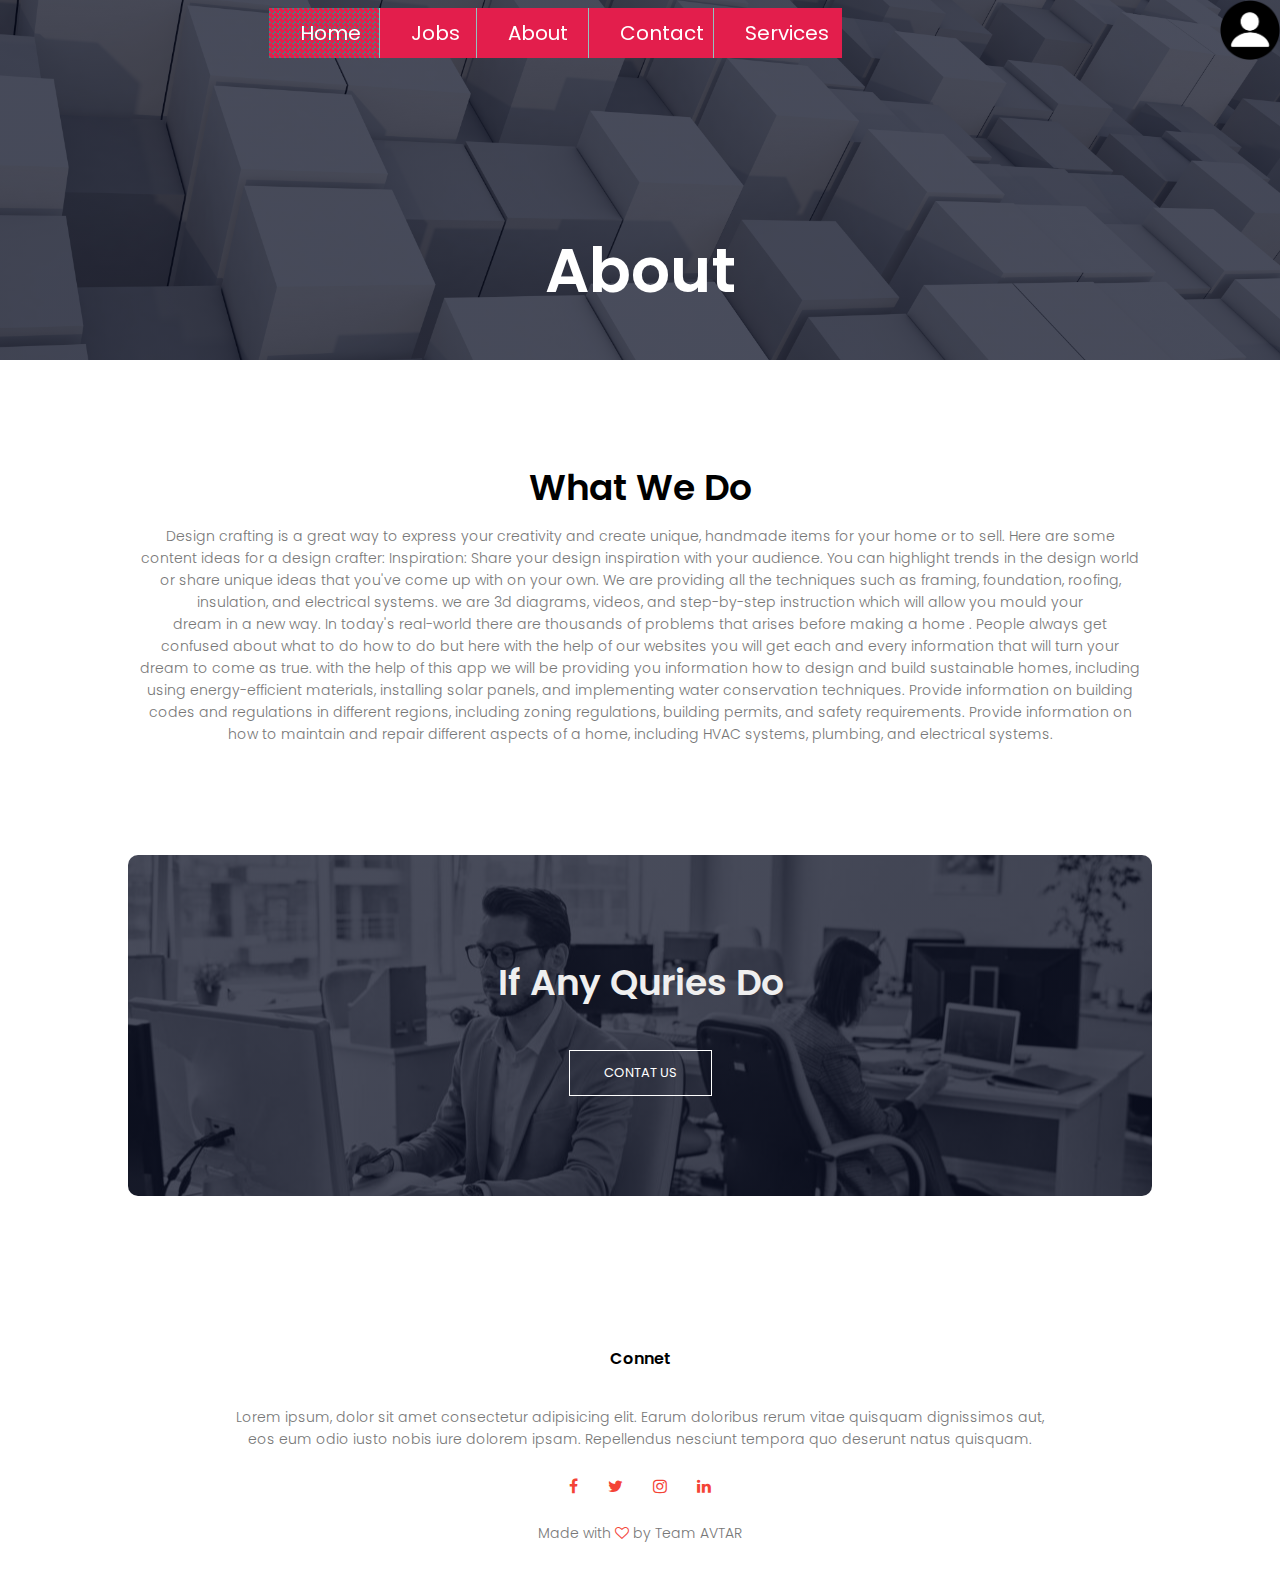
<file: about.html>
<!DOCTYPE html>
<html lang="en">
<head>
    <meta charset="UTF-8">
    <meta http-equiv="X-UA-Compatible" content="IE=edge">
    <meta name="viewport" content="width=device-width, initial-scale=1.0">
    <title>Institution</title>
    <link rel="stylesheet" href="style_M.css">
    <link rel="stylesheet" href="script.js">
    <link rel="preconnect" href="https://fonts.googleapis.com">
<link rel="preconnect" href="https://fonts.gstatic.com" crossorigin>
<link href="https://fonts.googleapis.com/css2?family=Baloo+Bhai+2&family=Poppins:ital,wght@0,100;0,200;0,300;0,600;1,400;1,500;1,600&display=swap" rel="stylesheet">
<!-- <link rel="stylesheet" href="https://cdn.jsdelivr.net/npm/@fortawesome/fontawesome-free@6.2.1/css/fontawesome.min.css" integrity="sha384-QYIZto+st3yW+o8+5OHfT6S482Zsvz2WfOzpFSXMF9zqeLcFV0/wlZpMtyFcZALm" crossorigin="anonymous"> -->
<!-- <link rel="stylesheet" href="https://cdn.jsdelivr.net/npm/@fortawesome/fontawesome-free@6.2.1/css/fontawesome.min.css"> -->
<!-- <script src="httspss://kit.fontawesome.com/a076d05399.js" ></script> -->
<link rel="stylesheet"s href="https://stackpath.bootstrapcdn.com/font-awesome/4.7.0/css/font-awesome.min.css">

</head>
<body>
    <section class="header">
        <a href="login.html"><img src="images/login.png " width="60px" alt=""></a>
  <div id="nav">
    <ul class="nav-menu clearfix unstyled">
      
      <!-- <img src="images/logo.png" width="60px" alt=""> -->
      
      <li><a href="index.html" class="three-d active">
        Home
        <span class="three-d-box"><span class="front">Home</span><span class="back">Home</span></span>
      </a></li>
      <!-- <li><a href="#" class="three-d">
        Services
        <span class="three-d-box"><span class="front">Services</span><span class="back">Services</span></span>
      </a></li> -->
      <li><a href="jobs.html" class="three-d">
        Jobs
        <span class="three-d-box"><span class="front">Jobs</span><span class="back">Jobs</span></span>
      </a></li>
      <li><a href="about.html" class="three-d">
        About
        <span class="three-d-box"><span class="front">About</span><span class="back">About</span></span>
      </a></li>
      <li><a href="contact.html" class="three-d">
        Contact
        <span class="three-d-box"><span class="front">Contact</span><span class="back">Contact</span></span>
      </a></li>
      <li><a href="index.html" class="three-d">
        Services
        <span class="three-d-box"><span class="front">Services</span><span class="back">Services</span></span>
      </a>
        <ul class="clearfix unstyled drop-menu">
          <li><a href="Materials.html" class="three-d">
              MATERIALS
              <span class="three-d-box"><span class="front">MATERIALS</span><span class="back">MATERIALS</span></span>
            </a></li>
            <li><a href="Architecture.html" class="three-d">
              ARCHITECTURE
              <span class="three-d-box"><span class="front">ARCHITECTURE</span><span class="back">ARCHITECTURE</span></span>
            </a></li>
            <li><a href="Interior.html" class="three-d">
              INTERIOR
              <span class="three-d-box"><span class="front">INTERIOR</span><span class="back">INTERIOR</span></span>
            </a></li>

            
            <!-- <li><a href="#" class="three-d">
              Videogames
              <span class="three-d-box"><span class="front">Videogames</span><span class="back">Videogames</span></span>
            </a></li> -->
        </ul>
      </li>
      <!-- <li><a href="#" class="three-d">
        Shop On-line
        <span class="three-d-box"><span class="front">Shop On-line</span><span class="back">Shop On-line</span></span>
      </a></li> -->
    </ul>
    
  </div>
        <!-- <nav>
            <a href="index.html"> <img src="images/logo.jpg" width="100px" alt=""></a>
            <a href="index.html"> <img src="images/logo.jpg" width="100px" alt=""></a>
            <div class="nav-links" id="navlinks">
                <i class="fa fa-times" onclick="hideMenu()"></i>
                <ul>
                    <li><a href="">HOME</a></li>
                    <li><a href="">ABOUT</a></li>
                    <li><a href="">COURSE</a></li>
                    <li><a href="">BLOG</a></li>
                    <li><a href="">CONTACT</a></li>
                </ul>
            </div>
            <i class="fa fa-bars"  onclick="showMenu()" ></i>
        </nav> -->

        <div class="text-box">
            <h1>
                About 
            </h1>
            <!-- <p>Lorem ipsum dolor sit amet consectetur adipisicing elit. Obcaecati, repellat quas. Nesciunt labore totam quibusdam iusto earum<br> delectus iste! Deserunt vel repellendus optio sed sunt praesentium aperiam culpa explicabo fuga?</p> -->
            <!-- <a href="" class="hero-btn">Visit Us To know More</a> -->

        </div>
    </section>

    <!-- ------ Course ------/ -->
    <section class="course">
        <h1>What We Do</h1>

        <p>Design crafting is a great way to express your creativity and create unique, handmade items for your home or to sell. Here are some content ideas for a design crafter:
            Inspiration: Share your design inspiration with your audience. You can highlight trends in the design world or share unique ideas that you've come up with on your own.  
            We are providing all the techniques such as framing, foundation, roofing, insulation, and electrical systems. we are  3d   diagrams, videos, and step-by-step instruction which will allow you mould your dream in a new way.
            In today's real-world there are thousands of problems that arises before making a home . People always get confused about what to do how to do but here with the help of our websites you will get each and every information that will turn your dream to come as true.
            with the help of this app we will be providing you information  how to design and build sustainable homes, including using energy-efficient materials, installing solar panels, and implementing water conservation techniques.
            Provide information on building codes and regulations in different regions, including zoning regulations, building permits, and safety requirements.
            Provide information on how to maintain and repair different aspects of a home, including HVAC systems, plumbing, and electrical systems.
        </p>

        <!-- <div class="row">
            <div class="course-col">
                <a href="https://www.ultratechcement.com/"><img src="img/download.png " width="200px" alt=""></a>
                <h3>Ultra Tech Cement</h3>
                <p>UltraTech Cement Limited is an Indian cement company based in Mumbai. It is the largest manufacturer of grey cement, ready-mix concrete (RMC) and white cement in India with an installed capacity of 116.75 million tonnes per annum. It is the only company in the world to have a capacity of over 100 million tonnes in a single country, outside of China.</p>
            </div>
            <div class="course-col">
                <a href="https://www.ambujacement.com/"><img src="img/download (1).png" width="200px" alt=""></a>
                <h3>Ambuja Cement</h3>
                <p>Ambuja Cements Limited, formerly known as Gujarat Ambuja Cement Limited, is a major Indian cement producing company.[4] The Group markets cement and clinker for both domestic and export markets.</p>
            </div>
            <div class="course-col">
                <a href="https://www.shreecement.com/"><img src="img/download (2).png"  width="200px" alt=""></a>
                <h3>Shree Cement</h3>
                <p>Shree Cement is an Indian cement manufacturer, founded in Beawar, Rajasthan, in 1979. Now headquartered in Kolkata, it is one of the biggest cement makers in Northern India. Shree Cement has moved in the last two decades from having 2 million tonne (mt) production capacity to becoming the country’s third largest cement player, with an installed capacity of 43.3 mt in India and 50.4 mt overseas.</p>
            </div> -->
        </div>
    </section>



    <!-- ------- Call to Action------ -->

    <section class="cta">
        <h1>If Any Quries Do</h1>
        <!-- <img src="img/bg.jpg" alt=""> -->
        <a href="" class="hero-btn">CONTAT US</a>
    </section>


    <!-- -----footer---- -->
    <section class="footer">
        <h4>Connet</h4>
        <p>Lorem ipsum, dolor sit amet consectetur adipisicing elit. Earum doloribus rerum vitae quisquam dignissimos aut, <br> eos eum odio iusto nobis iure dolorem ipsam. Repellendus nesciunt tempora quo deserunt natus quisquam.</p>
        <div class="icons">
            <i class="fa fa-facebook"></i>
            <i class="fa fa-twitter"></i>
            <i class="fa fa-instagram"></i>
            <i class="fa fa-linkedin"></i>

        </div>
        <p>Made with <i class="fa fa-heart-o"></i> by Team AVTAR</p>
    </section>



    <!-- ------ JavaScript for toggle Menu ------ -->
    <!-- <script>
        var navlinks = document.getElementById ("navlinks");
        function showMenu(){
            navlinks.style.right = "0";
        }
        function hideMenu(){
            navlinks.style.right = "-200px";
        }
    </script> -->

</body>
</html>
</file>
<file: style_M.css>
*{
    margin: 0;
    padding: 0;
    /* font-family: 'Baloo Bhai 2', cursive; */
font-family: 'Poppins', sans-serif;

}

.header{
    min-height: 40vh;
    width: 100%;
    background-image: linear-gradient(rgba(4,9,30,0.7),rgba(4,9,30,0.7)),url("img/bg.jpg");
    background-position: center;
    background-size: cover;
    /* position: relative; */
    display: flex;
    flex-direction: row-reverse;
}


    @import url("https://www.w3cplus.com/demo/css3/base.css");

@font-face {
    font-family: 'sansationregular';
    src: url('https://www.w3cplus.com/demo/css3/3DAnimationDropdownMenu/sansation_regular-webfont.eot');
    src: url('https://www.w3cplus.com/demo/css3/3DAnimationDropdownMenu/sansation_regular-webfont.eot?#iefix') format('https://www.w3cplus.com/demo/css3/3DAnimationDropdownMenu/embedded-opentype'),
         url('https://www.w3cplus.com/demo/css3/3DAnimationDropdownMenu/sansation_regular-webfont.woff') format('woff'),
         url('https://www.w3cplus.com/demo/css3/3DAnimationDropdownMenu/sansation_regular-webfont.ttf') format('truetype'),
         url('https://www.w3cplus.com/demo/css3/3DAnimationDropdownMenu/sansation_regular-webfont.svg#sansationregular') format('svg');
    font-weight: normal;
    font-style: normal;
}
body {
	/* background-color:#edecec; */
}
ul, li {
  list-style: none outside none;
}
/* basic menu styles */
.nav-menu {
  display: block;
	background: transparent;
	width:951px;
	margin: 8px auto 0px;
}
.nav-menu > li {
  display: inline;
  float:left;			
	border-right:1px solid #94c0be;
  position: relative;
}
.nav-menu > li:last-child {
  border-right: none;
}
.nav-menu li a {
  color: #fff;
	display: block;
	text-decoration: none;
	font-family: 'sansationregular';
	-webkit-font-smoothing: antialiased;
	-moz-font-smoothing: antialiased;
	font-smoothing: antialiased;
	text-transform: capitalize;
	overflow: visible;
	line-height: 20px;
	font-size: 20px;
	padding: 15px 30px 15px 31px;			
}

/* animation domination */
.three-d {
  -webkit-perspective: 200px;
  -moz-perspective: 200px;
  -ms-perspective: 200px;
  -o-perspective: 200px;
  perspective: 200px;
  -webkit-transition: all .07s linear;
  -moz-transition: all .07s linear;
  -ms-transition: all .07s linear;
  -o-transition: all .07s linear;
  transition: all .07s linear;
  position: relative;
}

.three-d:not(.active):hover {
  cursor: pointer;
}

.three-d:not(.active):hover .three-d-box, 
.three-d:not(.active):focus .three-d-box {
  -wekbit-transform: translateZ(-25px) rotateX(90deg);
  -moz-transform: translateZ(-25px) rotateX(90deg);
  -o-transform: translateZ(-25px) rotateX(90deg);
  -ms-transform: translateZ(-25px) rotateX(90deg);
  transform: translateZ(-25px) rotateX(90deg);
}

.three-d-box {
  -webkit-transition: all .3s ease-out;
  -moz-transition: all .3s ease-out;
  -ms-transition: all .3s ease-out;
  -o-transition: all .3s ease-out;
  transition: all .3s ease-out;
  -webkit-transform: translatez(-25px);
  -moz-transform: translatez(-25px);
  -ms-transform: translatez(-25px);
  -o-transform: translatez(-25px);
  transform: translatez(-25px);
  -webkit-transform-style: preserve-3d;
  -moz-transform-style: preserve-3d;
  -ms-transform-style: preserve-3d;
  -o-transform-style: preserve-3d;
  transform-style: preserve-3d;
  -webkit-pointer-events: none;
  -moz-pointer-events: none;
  -ms-pointer-events: none;
  -o-pointer-events: none;
  pointer-events: none;
  position: absolute;
  top: 0;
	left: 0;
	display: block;
	width: 100%;
	height: 100%;
}

.front {
  -webkit-transform: rotatex(0deg) translatez(25px);
  -moz-transform: rotatex(0deg) translatez(25px);
  -ms-transform: rotatex(0deg) translatez(25px);
  -o-transform: rotatex(0deg) translatez(25px);
  transform: rotatex(0deg) translatez(25px);
}

.back {
  -webkit-transform: rotatex(-90deg) translatez(25px);
  -moz-transform: rotatex(-90deg) translatez(25px);
  -ms-transform: rotatex(-90deg) translatez(25px);
  -o-transform: rotatex(-90deg) translatez(25px);
  transform: rotatex(-90deg) translatez(25px);
  color: #FFE7C4;
}

.front, .back {
  display: block;
	width: 100%;
	height: 100%;
	position: absolute;
	top: 0;
	left: 0;
	background: rgba(227, 30, 76, 255);
	padding: 15px 30px 15px 31px;	
	color: white;
	-webkit-pointer-events: none;
  -moz-pointer-events: none;
  -ms-pointer-events: none;
  -o-pointer-events: none;
  pointer-events: none;
  -webkit-box-sizing: border-box;
  box-sizing: border-box;
}
.nav-menu li .active .front,
.nav-menu li .active .back,
.nav-menu li a:hover .front,
.nav-menu li a:hover .back {
  background-color: bl;
  -webkit-background-size: 5px 5px;
  background-size: 5px 5px;
  background-position: 0 0, 30px 30px;
  background-image: -webit-linear-gradient(45deg, #478480 25%, transparent 25%, transparent 75%, #478480 75%, #478480), linear-gradient(45deg, #478480 25%, transparent 25%, transparent 75%, #478480 75%, #478480);
  background-image: -moz-linear-gradient(45deg, #478480 25%, transparent 25%, transparent 75%, #478480 75%, #478480), linear-gradient(45deg, #478480 25%, transparent 25%, transparent 75%, #478480 75%, #478480);
	background-image: -ms-linear-gradient(45deg, #478480 25%, transparent 25%, transparent 75%, #478480 75%, #478480), linear-gradient(45deg, #478480 25%, transparent 25%, transparent 75%, #478480 75%, #478480);
  background-image: -o-linear-gradient(45deg, #478480 25%, transparent 25%, transparent 75%, #478480 75%, #478480), linear-gradient(45deg, #478480 25%, transparent 25%, transparent 75%, #478480 75%, #478480);
  background-image: linear-gradient(45deg, #478480 25%, transparent 25%, transparent 75%, #478480 75%, #478480), linear-gradient(45deg, #478480 25%, transparent 25%, transparent 75%, #478480 75%, #478480);
}
.nav-menu ul {
  position: absolute;
  left: -40px;
	text-align: left;
	line-height: 40px;
	font-size: 14px;
	width: 200px;
	-webkit-transition: all 0.3s ease-in;
  -moz-transition: all 0.3s ease-in;
  -ms-transition: all 0.3s ease-in;
  -o-transition: all 0.3s ease-in;
  transition: all 0.3s ease-in;
  -webkit-transform-origin: 0px 0px;
  -moz-transform-origin: 0px 0px;
  -ms-transform-origin: 0px 0px;
  -o-transform-origin: 0px 0px;
  transform-origin: 0px 0px;
  -webkit-transform: rotateX(-90deg);
  -moz-transform: rotateX(-90deg);
  -ms-transform: rotateX(-90deg);
  -o-transform: rotateX(-90deg);
  transform: rotateX(-90deg);
  -webkit-backface-visibility: hidden;
  -moz-backface-visibility: hidden;
  -ms-backface-visibility: hidden;
  -o-backface-visibility: hidden;
	backface-visibility: hidden;
}
.nav-menu > li:hover ul {
  display: block;
  -webkit-transform: rotateX(0deg);
  -moz-transform: rotateX(0deg);
  -ms-transform: rotateX(0deg);
  -o-transform: rotateX(0deg);
	transform: rotateX(0deg);
}


}
nav{
    display: flex;
    padding: 2% 6%;
    justify-content: space-between;
    align-items: center;
    box-shadow: 0 0 10px #dc2f02,0 0 20px #dc2f02,0 0 40px #dc2f02,0 0 80px #dc2f02,0 0 100px #dc2f02;
    /* position: sticky;
    z-index: 35435; */

}
nav img{
    width: 100px;

}
.nav-links{
    flex: 1;
    text-align: right;

}
.nav-links ul li{
    list-style: none;
    display: inline-block;
    padding: 8px 12px;
    position: relative;

}
.nav-links ul li a{
    color: #fff;
    text-decoration: none;
    font-size: 15px;

}
.nav-links ul li::after{
    content: '';
    width: 0%;
    height: 2px;
    display: block; 
    background: #f44336;
    margin: auto;
    transition: 0.5s ;
    

}
.nav-links ul li:hover::after{
    width: 100%;

}
.text-box{
    width: 80%;
    color: #fff;
    position: absolute;
    top: 30%;
    left: 50%;
    transform: translate(-50%,-50%);
    text-align: center;

}

.text-box h1{
    font-size: 62px;

}
.text-box p{
    margin: 10px 0 40px;
    font-size: 14px;
    color: #fff;
}
.hero-btn{
    display: inline-block;
    text-decoration: none;
    color: #fff;
    border: 1px solid #fff;
    padding: 12px 34px;
    font-size: 13px;
    background: transparent;
    position: relative;
    cursor: pointer;

    
}
.hero-btn:hover{
    border: 1px solid #f44336;
    background: #f44336;
    transition: 0.7s;

}
nav .fa{
    display: none;
}

@media(max-width: 700px){
    .text-box h1{
        font-size: 25px;
    }
    .nav-links ul li{
        display: block;
    }
    .nav-links{
        position: absolute;
        background: #f44336;
        height: 100vh;
        width: 200px;
        top: 0;
        right:-200px;
        text-align: left;
        z-index: 2;
        transition: 0.8s ease-in-out;

        
    }
    
    nav .fa{
        display: block;
        color: #fff;
        margin: 10px;
        font-size: 22px;
        cursor: pointer;
    }
    .nav-links ul{
        padding: 30px;
        /* background-color: black; */

    }
    .nav-links ul li a:hover{
        background: rgb(146, 59, 59);
        /* text-shadow:; */
        padding: 3px 5px;
        border-radius: 3px;
        transition: 0.5s ease;
    }

}


/* ------ course ------- */
.course{
    /* background-color: aquamarine; */
    width: 80%;
    margin: auto;
    text-align: center;
    padding-top: 100px;

}
h1{
    font-size: 36px;
    font-weight: 600;

}
p{
    color: #777;
    font-size: 14px;
    font-weight: 300;
    line-height: 22px;
    padding: 10px;

}
.row{
    margin-top: 5%;
    display: flex;
    justify-content: space-between;
}

.course-col{
    flex-basis:31%;
    background: #fff3f3;
    border-radius: 10px;
    margin-bottom: 5%;
    padding: 20px 12px;
    box-sizing: border-box;
    transition: 0.5s ease;
}
h3{
    text-align: center;
    font-weight: 600;
    margin: 10px 0;

}
.course-col:hover{
    box-shadow: 0px 0 20px 0px rgba(0, 0, 0, 0.3);
}

@media (max-width:700px){
    .row{
        flex-direction: column;
    }
}


/* -----branches----- */
.branches{
    width: 80%;
    margin: auto;
    /* justify-content: center; */
    text-align: center;
    padding-top: 50px;

}

.branches-col{
    flex-basis: 30%;
    border-radius: 10px;
    margin-bottom: 30px;
    /* display: flex; */
    /* justify-content: center; */
    position: relative;
    overflow: hidden;

}

.branches-col img{
    width: 300px;
    height: 500px;
    border-radius:10px ;
    /* width: 100%; */
    display: block;
}
.layer{
    background: transparent;
    width: 300px; 
    height: 500px;
    border-radius: 10px;
    /* width: 100%; */
    position: absolute;
    /* box-sizing: border-box; */
    top: 0;
    left: 0;
    transition: 0.5s;


}
.layer:hover{
    background: rgba(226, 0, 0, 0.7);
}

.layer h3{
    width: 100%;
    /* width: 300px; */
    font-weight: 500;
    color: #fff;
    font-size: 26px;
    bottom: 0;
    left: 50%;
    transform: translateX(-50%);
    position: absolute;
    opacity: 0;
    transition: 0.5s ease;

}
.layer:hover h3{
    bottom: 49%;
    opacity: 1;
}

/* ------- faculities------- */
.faculities{
    width: 80%;
    /* background-color: rgb(182, 152, 152); */
    margin: auto;
    
    text-align: center;
    padding-top:100px ;
}
.faculities-col{
    flex-basis: 31%;
    border-radius: 10px;
    margin-bottom: 5%;
    text-align: center;
    
}
.faculities-col img{
    width: 100%;
    border-radius: 10px;
    position: relative;

}
.faculities-col img .boys{
    position: relative;
    float: top;
}
.faculities-col p{
    padding: 0;
    /* position: absolute; */

}
.faculities-col h3{
    margin-top: 16px;
    margin-bottom: 15px;
    text-align: center;
}
.faculities-col img:hover{
    /* width: 105%; */
    transform: translateX(10px);
    transition: 0.8s ease;
}




/* ----- .testimonials------*/
.testimonials{
    width: 80%;
    margin: auto;
    padding-top: 100px;
    text-align: center;


}

.testimonial-col{
    flex-basis: 44%;
    border-radius: 10px;
    margin-bottom: 5%;
    text-align: left;
    background: #fff3f3;
    cursor: pointer;
    display: flex;

}
.testimonial-col img{
    height: 40px;
    margin-left: 10px;
    margin-right: 30px;
    border-radius: 50%;
    
}

.testimonial-col p{
    padding: 0;

}
.testimonial-col h3{
    margin-top: 15px;
    text-align: left;
}
.testimonial-col .fa{
    color:#f44336 ;
}
/* @media (max-width: 700px){
    .testimonial-col img{
        height: 40px;
        margin-left: 0px;
        margin-right: 15px;
        border-radius: 50%;
        
    }

} */
.cta{
    margin: 100px auto;
    width: 80%;
    /* background: url("images/office.jpg"); */
    background-image: linear-gradient(rgba(4,9,30,0.7),rgba(4,9,30,0.7)),url("img/Two-business-people-sitting-1024x682.jpg");
    /* opacity: 0.8; */
    /* fill-opacity: inherit; */

    
    /* background-image:  linear-gradient(to bottom, rgba(0,0,0,0.7),rgba(0,0,0,0.7), url("images/office.jpg")); */
    /* background-blend-mode: color lighten; */
    background-position: center;
    background-size: cover;
    border-radius: 10px;
    text-align: center;
    padding: 100px 0;

}
.cta h1{
    color: #efefef;
    margin-bottom: 40px;
    padding: 0;
}
@media (max-width: 700px){
    .cta h1{
        font-size: 24px;
    }
}


/* ------- footer ----- */

.footer{
    width:100% ;
    text-align: center
    ;
    padding: 30px 0;

}
.footer h4{
    margin-bottom: 25px;
    margin-top: 20px;
    font-weight: 600;

}

.icons .fa{
    color: #f44336;
    margin: 0 13px;
    cursor: pointer;
    padding: 18px 0;

}
.fa-heart-o{
    color: #f44336;
}

@media(max-width:700px){
    .nav-menu{
      width: 156px;
      display: flex;
      flex-direction: column;
      position: absolute;
    }
  }
</file>
